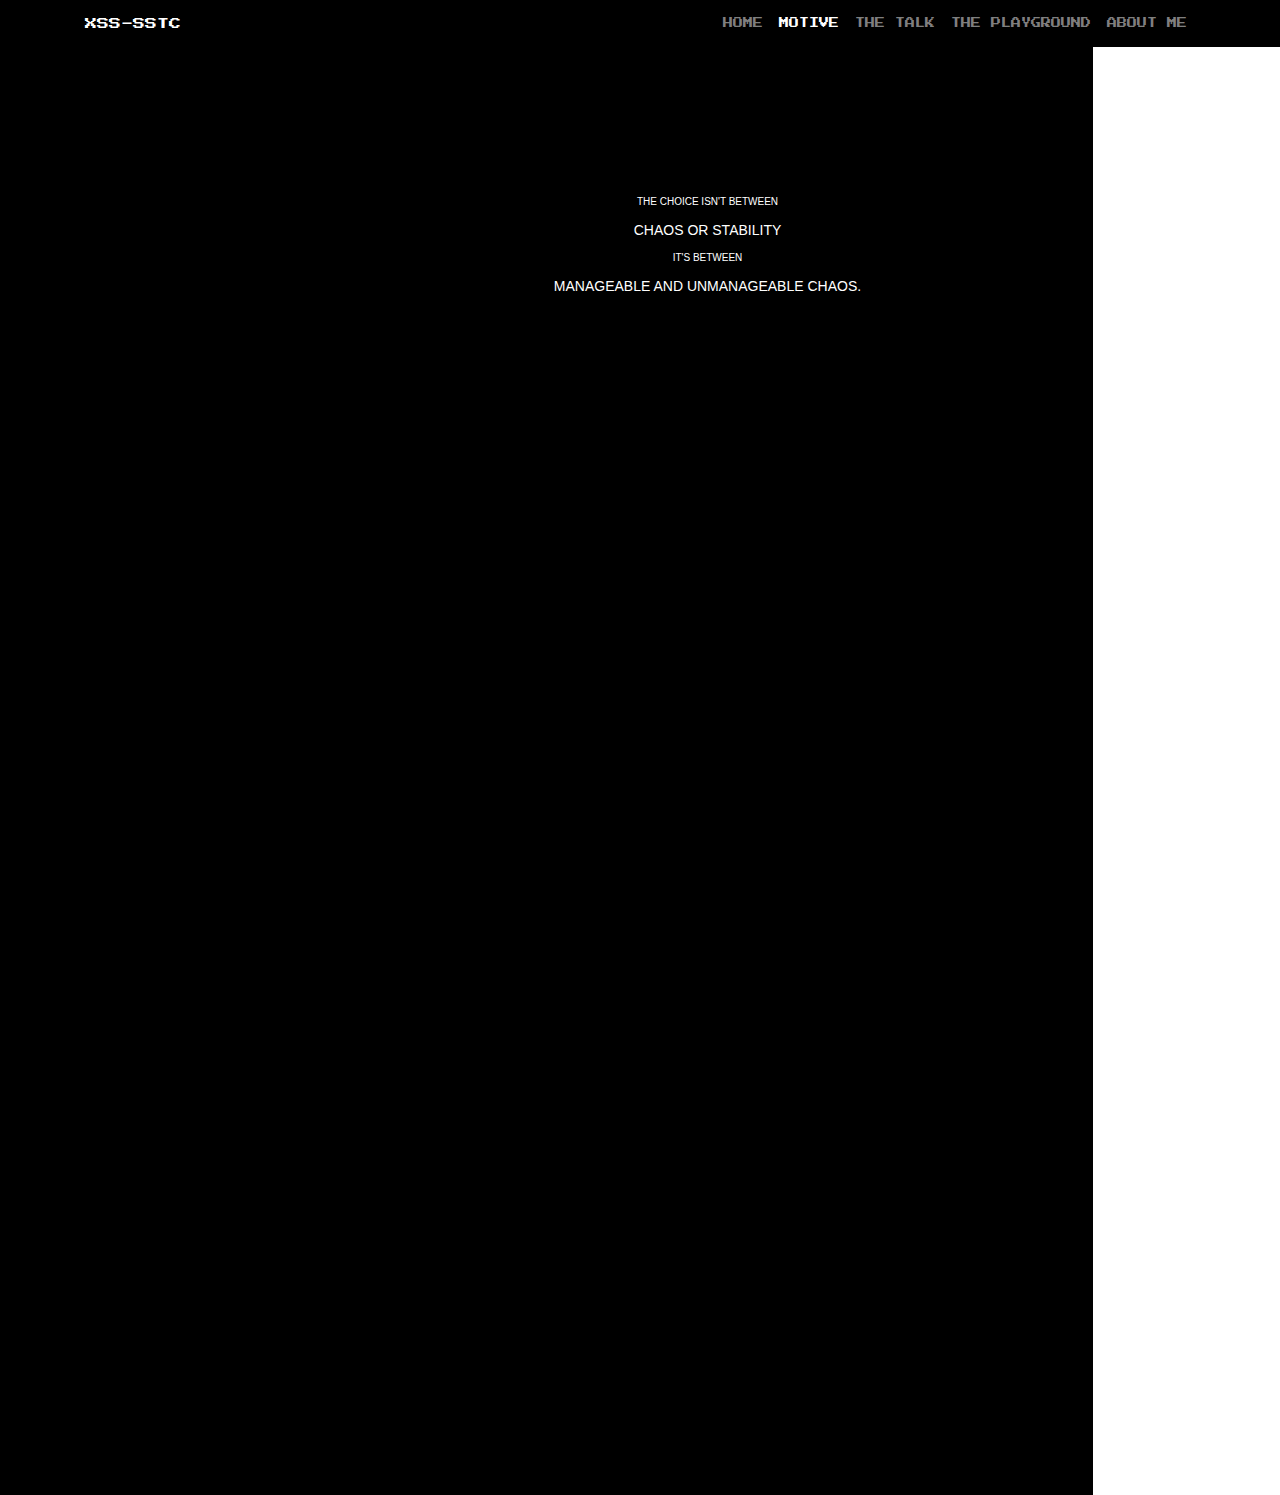
<file: motive.html>
<!DOCTYPE html>
<html>
  <head>
     <meta name="viewport" content="width=device-width, initial-scale=1">
     <title>- XSSS -</title>
     <link rel="stylesheet" href="style.css">
     <link rel="stylesheet" href="https://stackpath.bootstrapcdn.com/bootstrap/4.5.2/css/bootstrap.min.css" integrity="sha384-JcKb8q3iqJ61gNV9KGb8thSsNjpSL0n8PARn9HuZOnIxN0hoP+VmmDGMN5t9UJ0Z" crossorigin="anonymous">
     <link href="https://fonts.googleapis.com/css2?family=Press+Start+2P&display=swap" rel="stylesheet"> 
     <!-- JS -->
     <script src="https://code.jquery.com/jquery-3.5.1.slim.min.js" integrity="sha384-DfXdz2htPH0lsSSs5nCTpuj/zy4C+OGpamoFVy38MVBnE+IbbVYUew+OrCXaRkfj" crossorigin="anonymous"></script>
     <script src="https://cdn.jsdelivr.net/npm/popper.js@1.16.1/dist/umd/popper.min.js" integrity="sha384-9/reFTGAW83EW2RDu2S0VKaIzap3H66lZH81PoYlFhbGU+6BZp6G7niu735Sk7lN" crossorigin="anonymous"></script>
     <script src="https://stackpath.bootstrapcdn.com/bootstrap/4.5.2/js/bootstrap.min.js" integrity="sha384-B4gt1jrGC7Jh4AgTPSdUtOBvfO8shuf57BaghqFfPlYxofvL8/KUEfYiJOMMV+rV" crossorigin="anonymous"></script>
     <script src="script.js"></script> 
</head>
<body>
     <!-- Navbar : START-->
    <nav class="navbar navbar-dark navbar-expand-lg sticky-top" style="color: white; background-color: #000000;">
    <div class="container"
    <a class="navbar-brand" style="font-family: 'Press Start 2P', cursive;font-style: bold; font-size: 12px" href="#">XSS-SSTC</a>
      <button class="navbar-toggler" type="button" data-toggle="collapse" data-target="#navbarSupportedContent" aria-controls="navbarSupportedContent" aria-expanded="false" aria-label="Toggle navigation">
        <span class="navbar-toggler-icon"></span>
      </button>
    <div class="collapse navbar-collapse" id="navbarSupportedContent">
      <ul class="navbar-nav mr-auto w-100 justify-content-end">
        <li class="nav-item">
            <a class="nav-link" href="index.html">Home</a>
        </li>
        <li class="nav-item active">
            <a class="nav-link" href="motive.html">Motive<span class="sr-only">(current)</span></a>
        </li>
        <li class="nav-item">
            <a class="nav-link" href="talk.html">The Talk</a>
        </li>
        <li class="nav-item">
            <a class="nav-link" href="playground.html">The Playground</a>
        </li>
        <li class="nav-item">
            <a class="nav-link" href="about.html">About Me</a>
        </li>
    </ul>
    </div>
    </div>
  </nav>
  <!-- Navbar : END -->
<div class="dos-bg">
    <img src="dos.png" style="position: absolute; height:1448px; width: 1093px;">
</div>

<section class="content">
      <div class="container">
      <div class="test"  style="position: absolute; margin-top:150px; text-align: center; padding-right: 35px;" contenteditable>
  <p style="font-size: 10px;">The choice isn't between<p/> 
  <p style="font-size: 14px;">Chaos or Stability<p/> 
  <p style="font-size: 10px;">It's between<p/>
  <p style="font-size: 14px;">Manageable and UnManageable Chaos.<p/> 
  
</div>

<svg xmlns="http://www.w3.org/2000/svg" version="1.1">
  <defs>

    
    <filter id="squiggly-0">
      <feTurbulence id="turbulence" baseFrequency="0.02" numOctaves="3" result="noise" seed="0"/>
      <feDisplacementMap id="displacement" in="SourceGraphic" in2="noise" scale="6" />
    </filter>
    <filter id="squiggly-1">
      <feTurbulence id="turbulence" baseFrequency="0.02" numOctaves="3" result="noise" seed="1"/>
<feDisplacementMap in="SourceGraphic" in2="noise" scale="8" />
    </filter>
    
    <filter id="squiggly-2">
      <feTurbulence id="turbulence" baseFrequency="0.02" numOctaves="3" result="noise" seed="2"/>
<feDisplacementMap in="SourceGraphic" in2="noise" scale="6" />
    </filter>
    <filter id="squiggly-3">
      <feTurbulence id="turbulence" baseFrequency="0.02" numOctaves="3" result="noise" seed="3"/>
<feDisplacementMap in="SourceGraphic" in2="noise" scale="8" />
    </filter>
    
    <filter id="squiggly-4">
      <feTurbulence id="turbulence" baseFrequency="0.02" numOctaves="3" result="noise" seed="4"/>
<feDisplacementMap in="SourceGraphic" in2="noise" scale="6" />
    </filter>
  </defs> 
</svg>
      </div>
</section>
<section id=huhh>
</section>
</body>
</html>
</file>
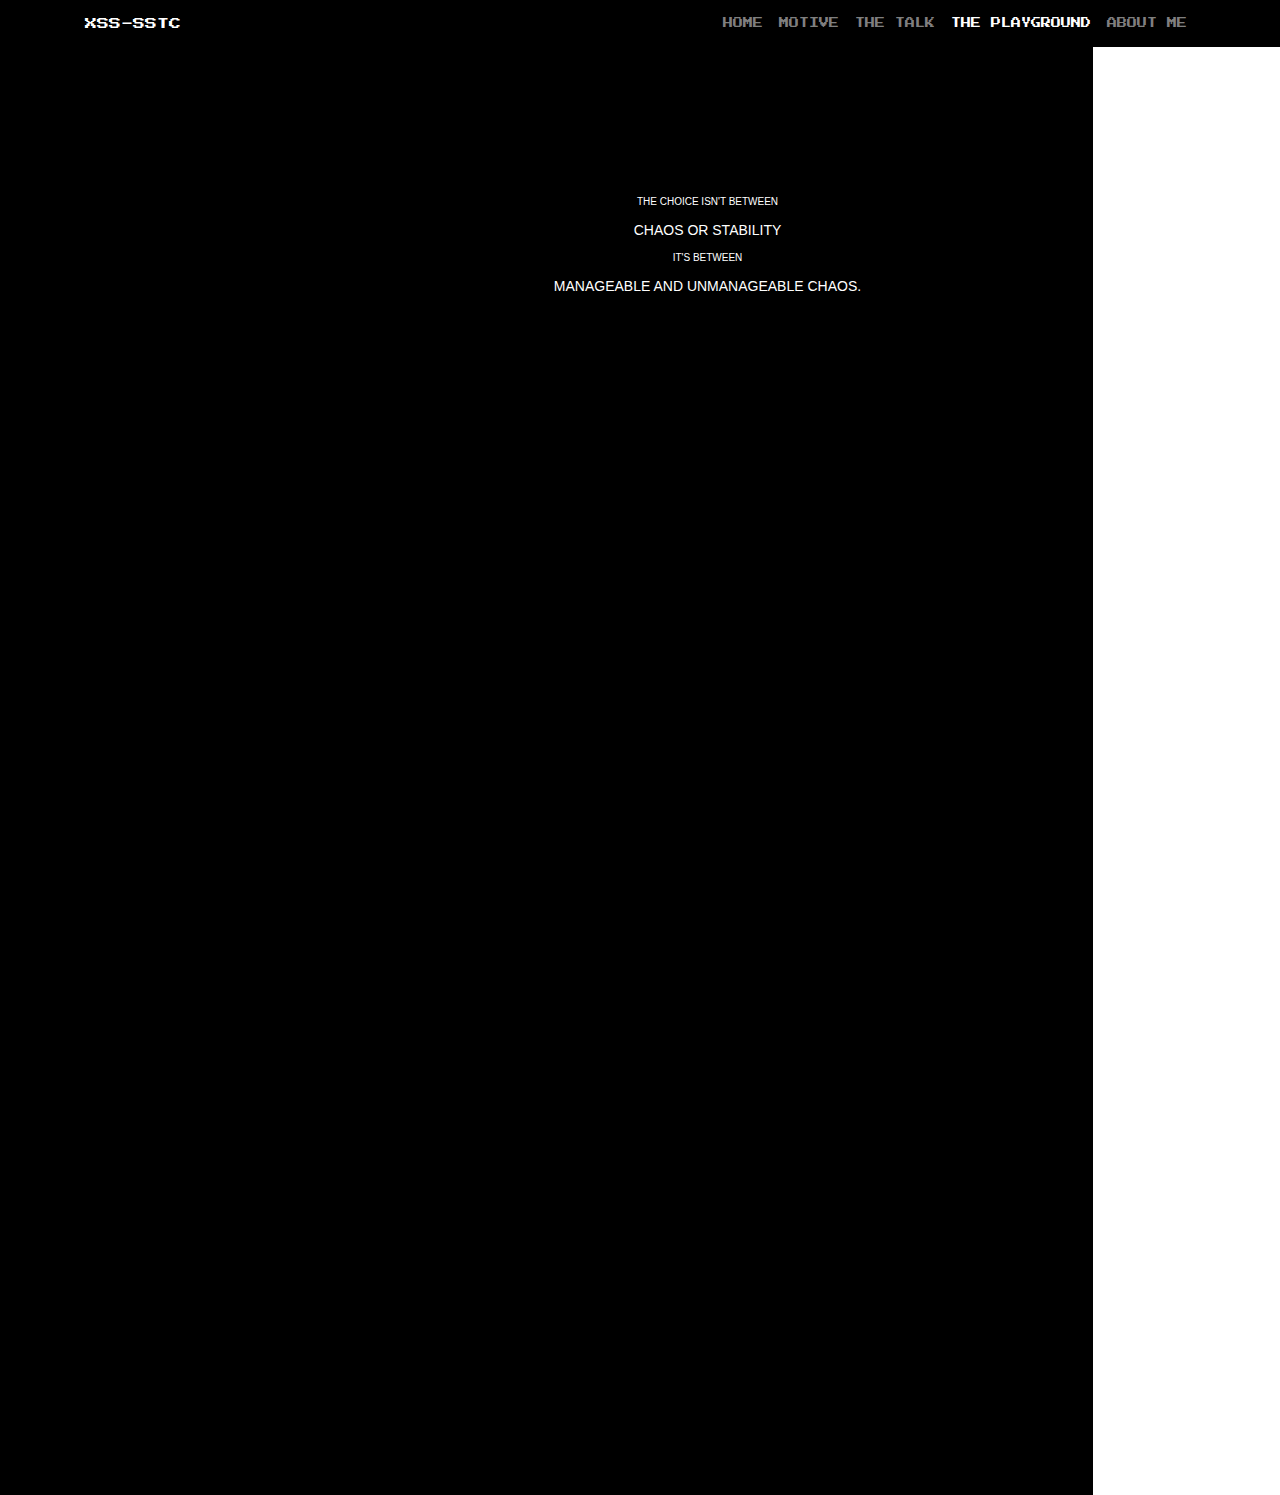
<file: playground.html>
<!DOCTYPE html>
<html>
  <head>
     <meta name="viewport" content="width=device-width, initial-scale=1">
     <title>- XSSS -</title>
     <link rel="stylesheet" href="style.css">
     <link rel="stylesheet" href="https://stackpath.bootstrapcdn.com/bootstrap/4.5.2/css/bootstrap.min.css" integrity="sha384-JcKb8q3iqJ61gNV9KGb8thSsNjpSL0n8PARn9HuZOnIxN0hoP+VmmDGMN5t9UJ0Z" crossorigin="anonymous">
     <link href="https://fonts.googleapis.com/css2?family=Press+Start+2P&display=swap" rel="stylesheet"> 
     <!-- JS -->
     <script src="https://code.jquery.com/jquery-3.5.1.slim.min.js" integrity="sha384-DfXdz2htPH0lsSSs5nCTpuj/zy4C+OGpamoFVy38MVBnE+IbbVYUew+OrCXaRkfj" crossorigin="anonymous"></script>
     <script src="https://cdn.jsdelivr.net/npm/popper.js@1.16.1/dist/umd/popper.min.js" integrity="sha384-9/reFTGAW83EW2RDu2S0VKaIzap3H66lZH81PoYlFhbGU+6BZp6G7niu735Sk7lN" crossorigin="anonymous"></script>
     <script src="https://stackpath.bootstrapcdn.com/bootstrap/4.5.2/js/bootstrap.min.js" integrity="sha384-B4gt1jrGC7Jh4AgTPSdUtOBvfO8shuf57BaghqFfPlYxofvL8/KUEfYiJOMMV+rV" crossorigin="anonymous"></script>
     <script src="script.js"></script> 
</head>
<body>
     <!-- Navbar : START-->
    <nav class="navbar navbar-dark navbar-expand-lg sticky-top" style="color: white; background-color: #000000;">
    <div class="container"
    <a class="navbar-brand" style="font-family: 'Press Start 2P', cursive;font-style: bold; font-size: 12px" href="#">XSS-SSTC</a>
      <button class="navbar-toggler" type="button" data-toggle="collapse" data-target="#navbarSupportedContent" aria-controls="navbarSupportedContent" aria-expanded="false" aria-label="Toggle navigation">
        <span class="navbar-toggler-icon"></span>
      </button>
    <div class="collapse navbar-collapse" id="navbarSupportedContent">
      <ul class="navbar-nav mr-auto w-100 justify-content-end">
        <li class="nav-item">
            <a class="nav-link" href="index.html">Home</a>
        </li>
        <li class="nav-item">
            <a class="nav-link" href="motive.html">Motive</a>
        </li>
        <li class="nav-item">
            <a class="nav-link" href="talk.html">The Talk</a>
        </li>
        <li class="nav-item">
            <a class="nav-link active" href="playground.html">The Playground<span class="sr-only">(current)</span></a>
        </li>
        <li class="nav-item">
            <a class="nav-link" href="about.html">About Me</a>
        </li>
    </ul>
    </div>
    </div>
  </nav>
  <!-- Navbar : END -->
<div class="dos-bg">
    <img src="dos.png" style="position: absolute; height:1448px; width: 1093px;">
</div>

<section class="content">
      <div class="container">
      <div class="test"  style="position: absolute; margin-top:150px; text-align: center; padding-right: 35px;" contenteditable>
  <p style="font-size: 10px;">The choice isn't between<p/> 
  <p style="font-size: 14px;">Chaos or Stability<p/> 
  <p style="font-size: 10px;">It's between<p/>
  <p style="font-size: 14px;">Manageable and UnManageable Chaos.<p/> 
  
</div>

<svg xmlns="http://www.w3.org/2000/svg" version="1.1">
  <defs>

    
    <filter id="squiggly-0">
      <feTurbulence id="turbulence" baseFrequency="0.02" numOctaves="3" result="noise" seed="0"/>
      <feDisplacementMap id="displacement" in="SourceGraphic" in2="noise" scale="6" />
    </filter>
    <filter id="squiggly-1">
      <feTurbulence id="turbulence" baseFrequency="0.02" numOctaves="3" result="noise" seed="1"/>
<feDisplacementMap in="SourceGraphic" in2="noise" scale="8" />
    </filter>
    
    <filter id="squiggly-2">
      <feTurbulence id="turbulence" baseFrequency="0.02" numOctaves="3" result="noise" seed="2"/>
<feDisplacementMap in="SourceGraphic" in2="noise" scale="6" />
    </filter>
    <filter id="squiggly-3">
      <feTurbulence id="turbulence" baseFrequency="0.02" numOctaves="3" result="noise" seed="3"/>
<feDisplacementMap in="SourceGraphic" in2="noise" scale="8" />
    </filter>
    
    <filter id="squiggly-4">
      <feTurbulence id="turbulence" baseFrequency="0.02" numOctaves="3" result="noise" seed="4"/>
<feDisplacementMap in="SourceGraphic" in2="noise" scale="6" />
    </filter>
  </defs> 
</svg>
      </div>
</section>
<section id=huhh>
</section>
</body>
</html>
</file>
<file: style.css>
/*nav{
  width: 100%;
  margin: 0 auto;
  background: #000;
  padding: 30px 0;
  box-shadow: 0px 5px 0px #dedede;
}*/
a.navbar-brand {
  font-family: 'Press Start 2P', cursive;
}
nav li {
  font-size: 10px;
  font-family: 'Press Start 2P', cursive;
}

nav ul {
  list-style: none;
  text-align: center;
}
a.nav-link
{
    position: relative;
}
a.litch {
  font-family: 'Press Start 2P', cursive;
  font-size: 10px;
  color: #000;
}
a.litch:hover {
  font-family: 'Press Start 2P', cursive;
  color: #000000;
  text-decoration: none !important;
}
* {
  box-sizing: border-box;
  -moz-box-sizing: border-box;
  -webkit-box-sizing: border-box;
}

body {
  background: #111;
  font-family: 'Bungee', cursive;
  text-transform: uppercase;
  font-size: 80px;
  font-weight: bold;
  margin: 0;
}

#root {
  position: absolute;
  top: 50%;
  -webkit-transform: translateY(-50%) translateX(-50%);
  -moz-transform: translateY(-50%) translateX(-50%);
  -ms-transform: translateY(-50%) translateX(-50%);
  -o-transform: translateY(-50%) translateX(-50%);
  transform: translateY(-50%) translateX(-50%);
  left: 50%;
}

#text {
  top: 0;
  left: -6px;
  color: red;
  mix-blend-mode: screen;
  position: relative;
  white-space: nowrap;
  -webkit-filter: blur(1px);
  -moz-filter: blur(1px);
  filter: blur(1px);
  -webkit-animation: skew 2s infinite, flash .04s infinite;
  -moz-animation: skew 2s infinite, flash .04s infinite;
  -o-animation: skew 2s infinite, flash .04s infinite;
  animation: skew 2s infinite, flash .04s infinite;
}
#text:after, #text:before {
  content: attr(data-text);
  position: absolute;
  mix-blend-mode: screen;
}
#text:after {
  top: 0;
  left: 6px;
  color: blue;
  -webkit-animation: move 1.5s infinite;
  -moz-animation: move 1.5s infinite;
  -o-animation: move 1.5s infinite;
  animation: move 1.5s infinite;
}
#text:before {
  top: -2.4px;
  left: 3.6px;
  color: limegreen;
}

.line {
  position: absolute;
  left: 0;
  right: 0;
  width: 100%;
  height: 1px;
  background: blue;
  mix-blend-mode: screen;
  -webkit-filter: blur(1px);
  -moz-filter: blur(1px);
  filter: blur(1px);
}
.line:after, .line:before {
  content: '';
  position: absolute;
  left: 0;
  width: 100%;
  height: 1px;
  mix-blend-mode: screen;
}
.line:after {
  top: 2px;
  background: red;
}
.line:before {
  top: -2px;
  background: limegreen;
}

@-webkit-keyframes skew {
  0% {
    -webkit-transform: none;
    -moz-transform: none;
    -ms-transform: none;
    -o-transform: none;
    transform: none;
  }
  30% {
    -webkit-transform: none;
    -moz-transform: none;
    -ms-transform: none;
    -o-transform: none;
    transform: none;
  }
  30.2% {
    -webkit-transform: skewX(50deg);
    -moz-transform: skewX(50deg);
    -ms-transform: skewX(50deg);
    -o-transform: skewX(50deg);
    transform: skewX(50deg);
  }
  30.4% {
    -webkit-transform: skewX(-50deg);
    -moz-transform: skewX(-50deg);
    -ms-transform: skewX(-50deg);
    -o-transform: skewX(-50deg);
    transform: skewX(-50deg);
  }
  31% {
    -webkit-transform: none;
    -moz-transform: none;
    -ms-transform: none;
    -o-transform: none;
    transform: none;
  }
}
@-moz-keyframes skew {
  0% {
    -webkit-transform: none;
    -moz-transform: none;
    -ms-transform: none;
    -o-transform: none;
    transform: none;
  }
  30% {
    -webkit-transform: none;
    -moz-transform: none;
    -ms-transform: none;
    -o-transform: none;
    transform: none;
  }
  30.2% {
    -webkit-transform: skewX(50deg);
    -moz-transform: skewX(50deg);
    -ms-transform: skewX(50deg);
    -o-transform: skewX(50deg);
    transform: skewX(50deg);
  }
  30.4% {
    -webkit-transform: skewX(-50deg);
    -moz-transform: skewX(-50deg);
    -ms-transform: skewX(-50deg);
    -o-transform: skewX(-50deg);
    transform: skewX(-50deg);
  }
  31% {
    -webkit-transform: none;
    -moz-transform: none;
    -ms-transform: none;
    -o-transform: none;
    transform: none;
  }
}
@-o-keyframes skew {
  0% {
    -webkit-transform: none;
    -moz-transform: none;
    -ms-transform: none;
    -o-transform: none;
    transform: none;
  }
  30% {
    -webkit-transform: none;
    -moz-transform: none;
    -ms-transform: none;
    -o-transform: none;
    transform: none;
  }
  30.2% {
    -webkit-transform: skewX(50deg);
    -moz-transform: skewX(50deg);
    -ms-transform: skewX(50deg);
    -o-transform: skewX(50deg);
    transform: skewX(50deg);
  }
  30.4% {
    -webkit-transform: skewX(-50deg);
    -moz-transform: skewX(-50deg);
    -ms-transform: skewX(-50deg);
    -o-transform: skewX(-50deg);
    transform: skewX(-50deg);
  }
  31% {
    -webkit-transform: none;
    -moz-transform: none;
    -ms-transform: none;
    -o-transform: none;
    transform: none;
  }
}
@keyframes skew {
  0% {
    -webkit-transform: none;
    -moz-transform: none;
    -ms-transform: none;
    -o-transform: none;
    transform: none;
  }
  30% {
    -webkit-transform: none;
    -moz-transform: none;
    -ms-transform: none;
    -o-transform: none;
    transform: none;
  }
  30.2% {
    -webkit-transform: skewX(50deg);
    -moz-transform: skewX(50deg);
    -ms-transform: skewX(50deg);
    -o-transform: skewX(50deg);
    transform: skewX(50deg);
  }
  30.4% {
    -webkit-transform: skewX(-50deg);
    -moz-transform: skewX(-50deg);
    -ms-transform: skewX(-50deg);
    -o-transform: skewX(-50deg);
    transform: skewX(-50deg);
  }
  31% {
    -webkit-transform: none;
    -moz-transform: none;
    -ms-transform: none;
    -o-transform: none;
    transform: none;
  }
}
@-webkit-keyframes move {
  0% {
    -webkit-transform: none;
    -moz-transform: none;
    -ms-transform: none;
    -o-transform: none;
    transform: none;
  }
  30% {
    -webkit-transform: none;
    -moz-transform: none;
    -ms-transform: none;
    -o-transform: none;
    transform: none;
  }
  31% {
    -webkit-transform: translateX(-6px);
    -moz-transform: translateX(-6px);
    -ms-transform: translateX(-6px);
    -o-transform: translateX(-6px);
    transform: translateX(-6px);
  }
  33% {
    -webkit-transform: none;
    -moz-transform: none;
    -ms-transform: none;
    -o-transform: none;
    transform: none;
  }
  98% {
    -webkit-transform: none;
    -moz-transform: none;
    -ms-transform: none;
    -o-transform: none;
    transform: none;
  }
  100% {
    -webkit-transform: translateX(6px);
    -moz-transform: translateX(6px);
    -ms-transform: translateX(6px);
    -o-transform: translateX(6px);
    transform: translateX(6px);
  }
}
@-moz-keyframes move {
  0% {
    -webkit-transform: none;
    -moz-transform: none;
    -ms-transform: none;
    -o-transform: none;
    transform: none;
  }
  30% {
    -webkit-transform: none;
    -moz-transform: none;
    -ms-transform: none;
    -o-transform: none;
    transform: none;
  }
  31% {
    -webkit-transform: translateX(-6px);
    -moz-transform: translateX(-6px);
    -ms-transform: translateX(-6px);
    -o-transform: translateX(-6px);
    transform: translateX(-6px);
  }
  33% {
    -webkit-transform: none;
    -moz-transform: none;
    -ms-transform: none;
    -o-transform: none;
    transform: none;
  }
  98% {
    -webkit-transform: none;
    -moz-transform: none;
    -ms-transform: none;
    -o-transform: none;
    transform: none;
  }
  100% {
    -webkit-transform: translateX(6px);
    -moz-transform: translateX(6px);
    -ms-transform: translateX(6px);
    -o-transform: translateX(6px);
    transform: translateX(6px);
  }
}
@-o-keyframes move {
  0% {
    -webkit-transform: none;
    -moz-transform: none;
    -ms-transform: none;
    -o-transform: none;
    transform: none;
  }
  30% {
    -webkit-transform: none;
    -moz-transform: none;
    -ms-transform: none;
    -o-transform: none;
    transform: none;
  }
  31% {
    -webkit-transform: translateX(-6px);
    -moz-transform: translateX(-6px);
    -ms-transform: translateX(-6px);
    -o-transform: translateX(-6px);
    transform: translateX(-6px);
  }
  33% {
    -webkit-transform: none;
    -moz-transform: none;
    -ms-transform: none;
    -o-transform: none;
    transform: none;
  }
  98% {
    -webkit-transform: none;
    -moz-transform: none;
    -ms-transform: none;
    -o-transform: none;
    transform: none;
  }
  100% {
    -webkit-transform: translateX(6px);
    -moz-transform: translateX(6px);
    -ms-transform: translateX(6px);
    -o-transform: translateX(6px);
    transform: translateX(6px);
  }
}
@keyframes move {
  0% {
    -webkit-transform: none;
    -moz-transform: none;
    -ms-transform: none;
    -o-transform: none;
    transform: none;
  }
  30% {
    -webkit-transform: none;
    -moz-transform: none;
    -ms-transform: none;
    -o-transform: none;
    transform: none;
  }
  31% {
    -webkit-transform: translateX(-6px);
    -moz-transform: translateX(-6px);
    -ms-transform: translateX(-6px);
    -o-transform: translateX(-6px);
    transform: translateX(-6px);
  }
  33% {
    -webkit-transform: none;
    -moz-transform: none;
    -ms-transform: none;
    -o-transform: none;
    transform: none;
  }
  98% {
    -webkit-transform: none;
    -moz-transform: none;
    -ms-transform: none;
    -o-transform: none;
    transform: none;
  }
  100% {
    -webkit-transform: translateX(6px);
    -moz-transform: translateX(6px);
    -ms-transform: translateX(6px);
    -o-transform: translateX(6px);
    transform: translateX(6px);
  }
}
@-webkit-keyframes flash {
  0% {
    opacity: 1;
    -ms-filter: "progid:DXImageTransform.Microsoft.Alpha(Opacity=100)";
    filter: alpha(opacity=100);
  }
  50% {
    opacity: 0.5;
    -ms-filter: "progid:DXImageTransform.Microsoft.Alpha(Opacity=50)";
    filter: alpha(opacity=50);
  }
}
@-moz-keyframes flash {
  0% {
    opacity: 1;
    -ms-filter: "progid:DXImageTransform.Microsoft.Alpha(Opacity=100)";
    filter: alpha(opacity=100);
  }
  50% {
    opacity: 0.5;
    -ms-filter: "progid:DXImageTransform.Microsoft.Alpha(Opacity=50)";
    filter: alpha(opacity=50);
  }
}
@-o-keyframes flash {
  0% {
    opacity: 1;
    -ms-filter: "progid:DXImageTransform.Microsoft.Alpha(Opacity=100)";
    filter: alpha(opacity=100);
  }
  50% {
    opacity: 0.5;
    -ms-filter: "progid:DXImageTransform.Microsoft.Alpha(Opacity=50)";
    filter: alpha(opacity=50);
  }
}
@keyframes flash {
  0% {
    opacity: 1;
    -ms-filter: "progid:DXImageTransform.Microsoft.Alpha(Opacity=100)";
    filter: alpha(opacity=100);
  }
  50% {
    opacity: 0.5;
    -ms-filter: "progid:DXImageTransform.Microsoft.Alpha(Opacity=50)";
    filter: alpha(opacity=50);
  }
}
@-webkit-keyframes lines {
  0% {
    opacity: 0.1;
    -ms-filter: "progid:DXImageTransform.Microsoft.Alpha(Opacity=10)";
    filter: alpha(opacity=10);
  }
  50% {
    opacity: 1;
    -ms-filter: "progid:DXImageTransform.Microsoft.Alpha(Opacity=100)";
    filter: alpha(opacity=100);
  }
}
@-moz-keyframes lines {
  0% {
    opacity: 0.1;
    -ms-filter: "progid:DXImageTransform.Microsoft.Alpha(Opacity=10)";
    filter: alpha(opacity=10);
  }
  50% {
    opacity: 1;
    -ms-filter: "progid:DXImageTransform.Microsoft.Alpha(Opacity=100)";
    filter: alpha(opacity=100);
  }
}
@-o-keyframes lines {
  0% {
    opacity: 0.1;
    -ms-filter: "progid:DXImageTransform.Microsoft.Alpha(Opacity=10)";
    filter: alpha(opacity=10);
  }
  50% {
    opacity: 1;
    -ms-filter: "progid:DXImageTransform.Microsoft.Alpha(Opacity=100)";
    filter: alpha(opacity=100);
  }
}
@keyframes lines {
  0% {
    opacity: 0.1;
    -ms-filter: "progid:DXImageTransform.Microsoft.Alpha(Opacity=10)";
    filter: alpha(opacity=10);
  }
  50% {
    opacity: 1;
    -ms-filter: "progid:DXImageTransform.Microsoft.Alpha(Opacity=100)";
    filter: alpha(opacity=100);
  }
}
@import url("https://fonts.googleapis.com/css?family=Amatic+SC:400,700");
body {
  font-family: 'Amatic SC', sans-serif;
  font-size: 100px;
}
.test {
  -webkit-animation: squiggly-anim 0.34s linear infinite;
          animation: squiggly-anim 0.34s linear infinite;
}
body {
  line-height: 100vh;
  background: #111;
  color: #fff;
}
.test {
  color: #fff;
  display: inline-block;
  vertical-align: middle;
  width: 100%;
  outline: none;
  text-align: center;
  line-height: 1;
}
.small {
  font-size: 0.5em;
}
.smaller {
  font-size: 0.4em;
}
p {
  margin: 0;
}
@-webkit-keyframes squiggly-anim {
  0% {
    -webkit-filter: url("#squiggly-0");
            filter: url("#squiggly-0");
  }
  25% {
    -webkit-filter: url("#squiggly-1");
            filter: url("#squiggly-1");
  }
  50% {
    -webkit-filter: url("#squiggly-2");
            filter: url("#squiggly-2");
  }
  75% {
    -webkit-filter: url("#squiggly-3");
            filter: url("#squiggly-3");
  }
  100% {
    -webkit-filter: url("#squiggly-4");
            filter: url("#squiggly-4");
  }
}
@keyframes squiggly-anim {
  0% {
    -webkit-filter: url("#squiggly-0");
            filter: url("#squiggly-0");
  }
  25% {
    -webkit-filter: url("#squiggly-1");
            filter: url("#squiggly-1");
  }
  50% {
    -webkit-filter: url("#squiggly-2");
            filter: url("#squiggly-2");
  }
  75% {
    -webkit-filter: url("#squiggly-3");
            filter: url("#squiggly-3");
  }
  100% {
    -webkit-filter: url("#squiggly-4");
            filter: url("#squiggly-4");
  }
}
</file>
